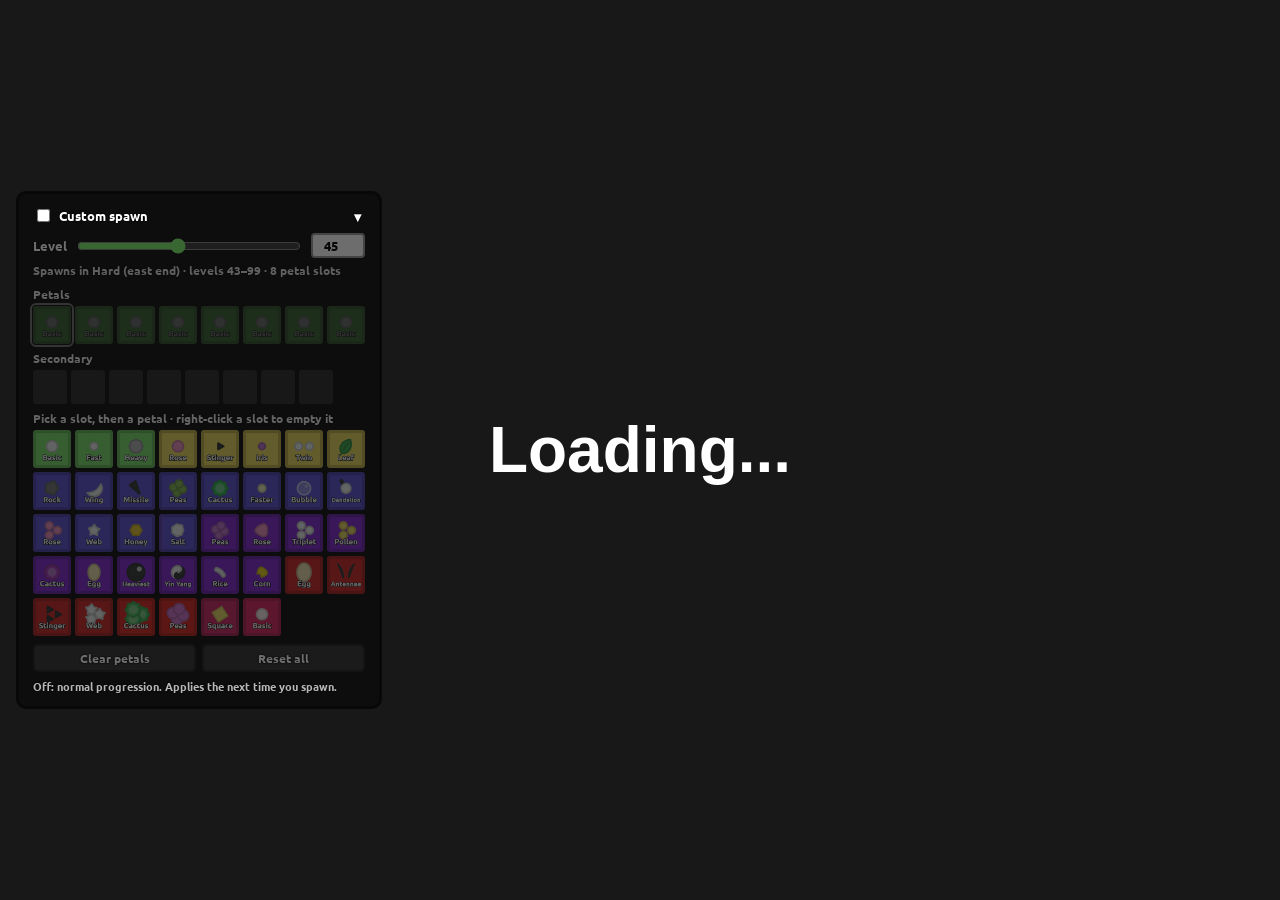
<file: florr-local/static.florr.io/old/index.html>
<!DOCTYPE html>
<html>
<head>
<title>florr.io</title>
<meta name="application-name" content="florr.io">
<meta name="description" content="Fight other flowers for garden dominance">
<meta name="msapplication-TileColor" content="#181818">
<meta name="theme-color" content="#181818">
<style>
body {
	background-color: #181818;
}
</style>
<link rel="apple-touch-icon" sizes="180x180" href="apple-touch-icon.png">
<link rel="icon" type="image/png" href="favicon-32x32.png" sizes="32x32">
<link rel="icon" type="image/png" href="favicon-16x16.png" sizes="16x16">
<meta name="apple-mobile-web-app-capable" content="yes" />
<meta name="apple-mobile-web-app-status-bar-style" content="black-translucent">
<meta name="viewport" content="user-scalable=no, width=device-width, height=device-height, initial-scale=1, shrink-to-fit=no, viewport-fit=cover">
<link rel="manifest" href="manifest.json">
<style>

html, body, #canvas {
	border: 0;
	margin: 0;
	padding: 0;
	overflow: hidden;
}

a, a:visited {
	color: #3333FF;
	text-decoration: none
}

a:hover {
	color: #6666FF;
}

#status-container {
	color: #FFFFFF;
	position: absolute;
	top: 50%;
	left: 50%;
	transform: translate(-50%, -50%);
	font-size: 48pt;
	font-family: sans-serif;
	font-weight: bold;
	cursor: default;
	text-align: center;
}

#status-container small {
	font-size: 50%;
}

#canvas {
	position: absolute;
	top: 0;
	left: 0;
	right: 0;
	bottom: 0;
	width: 100%;
	height: 100%;
	cursor: default;
}

#canvasOverlay {
	position: absolute;
	top: 0;
	left: 0;
	right: 0;
	bottom: 0;
	width: 100%;
	height: 100%;
	pointer-events: none;
}

#textInputContainer {
	display: none;
	position: absolute;
}

#textInput {
	background-color: transparent;
	font-family: 'Ubuntu';
	padding: 0;
	border: 0;
	outline: none;
}

</style>
</head>
<body>

<link href='https://fonts.googleapis.com/css?family=Ubuntu:700' rel='stylesheet' type='text/css'>
<div id="status-container">
	<span id="loading">Loading...</span>
	<span id="unsupported" style="display: none;">
		Your browser isn't supported<br />
		<small>
			try <a href="//chrome.google.com">Google Chrome</a> or <a href="https://www.mozilla.org/en-US/firefox/">Firefox</a><br />
		</small>
	</span>
	<span id="errorDialog" style="display: none;">
		Error<br />
		<small>
			Uninstall any scripts you may have,<br />as they might be interfering with the game<br />
		</small>
	</span>
</div>

<canvas id="canvas" width="800" height="800" style="display: none;" oncontextmenu="return false;"></canvas>

<div style="font-family:'Ubuntu'">&nbsp;</div>
<div id="textInputContainer"><input id="textInput" /></div>

<script>
/* ==== PROTOCOL CAPTURE HARNESS (Phase 1, removable) ====================
 * Passively taps the worker channel from the PAGE side only. Does NOT touch
 * the worker's own message handling, so it cannot break the connection.
 *   C2S = worker.postMessage(...) calls the game makes  (funcName sp_server_send = input)
 *   S2C = 'message' events from the worker              (data = server world updates)
 *
 * In DevTools console:
 *   __proto.count()       -> packets captured so far
 *   __proto.summary()     -> counts grouped by direction / funcName / length
 *   copy(__proto.dump())  -> full JSON capture to clipboard (save as capture1.json)
 *   __proto.mark(label)   -> insert a labeled marker into the log
 *   __proto.save(label)   -> POST the log to serve.js -> captures/<label>.json
 *   __proto.clear()       -> reset
 * Mouse/keyboard events are also logged (dir "IN") for correlation.
 * ====================================================================== */
(function(){
  var log = [];
  var seq = 0;
  function toU8(x){
    if(!x) return null;
    if(x instanceof Uint8Array) return x;
    if(x instanceof ArrayBuffer) return new Uint8Array(x);
    if(x.buffer instanceof ArrayBuffer) return new Uint8Array(x.buffer, x.byteOffset||0, x.byteLength);
    return null;
  }
  function hex(u8){
    if(!u8 || !u8.length) return "";
    var s="", n=u8.length;
    for(var i=0;i<n;i++){ var h=u8[i].toString(16); s+=(h.length<2?"0":"")+h; }
    return s;
  }
  function record(dir, name, u8, extra){
    var r = { seq: seq++, t: performance.now(), dir: dir, name: name||"",
              len: u8?u8.length:0, hex: hex(u8) };
    if(extra) for(var k in extra) r[k] = extra[k];
    log.push(r);
  }
  // Input events (dir "IN") so captures can be correlated with mouse/keyboard
  // actions. mousemove is throttled to one record per 50ms.
  var lastMove = 0;
  function inputRec(name, extra){ record("IN", name, null, extra); }
  window.addEventListener("keydown", function(e){ if(!e.repeat) inputRec("keydown", {key:e.key, code:e.code}); }, true);
  window.addEventListener("keyup", function(e){ inputRec("keyup", {key:e.key, code:e.code}); }, true);
  window.addEventListener("mousedown", function(e){ inputRec("mousedown", {button:e.button, x:e.clientX, y:e.clientY}); }, true);
  window.addEventListener("mouseup", function(e){ inputRec("mouseup", {button:e.button, x:e.clientX, y:e.clientY}); }, true);
  window.addEventListener("mousemove", function(e){
    var now = performance.now(); if(now - lastMove < 50) return; lastMove = now;
    inputRec("mousemove", {x:e.clientX, y:e.clientY, w:innerWidth, h:innerHeight});
  }, true);
  var diag = { post:0, onmsgSet:0, addEvt:0, s2c:0, c2s:0 };
  window.__proto = {
    log: log,
    diag: diag,
    count: function(){ return log.length; },
    clear: function(){ log.length=0; seq=0; return "cleared"; },
    dump: function(){ return JSON.stringify(log); },
    // Annotate the log, e.g. __proto.mark("kbd: hold W").
    mark: function(label){ record("MARK", label, null); return label; },
    // POST the capture to serve.js, which writes captures/<label>.json.
    save: function(label){
      return fetch("/__capture?label=" + encodeURIComponent(label), { method: "POST", body: JSON.stringify(log) })
        .then(function(r){ return r.text(); });
    },
    summary: function(){
      var by={}; log.forEach(function(r){
        var k=r.dir+" "+r.name+" len="+r.len; by[k]=(by[k]||0)+1;
      }); return by;
    }
  };

  // Patch Worker.prototype methods directly so we catch EVERY worker no matter
  // how it's constructed (blob URL, saved constructor ref, etc.).
  var WP = window.Worker && window.Worker.prototype;
  console.log("[proto] harness install, Worker present:", !!WP);
  if(WP){
    // C2S: every postMessage the page sends into a worker.
    var origPost = WP.postMessage;
    WP.postMessage = function(msg, transfer){
      try {
        diag.post++;
        if(diag.post <= 3) console.log("[proto] postMessage seen, keys:", msg && typeof msg === "object" ? Object.keys(msg) : typeof msg);
        if(msg && msg.funcName){ diag.c2s++; record("C2S", msg.funcName, toU8(msg.data), {cb: msg.callbackId}); }
      } catch(e){ console.warn("[proto] post hook err", e); }
      return origPost.apply(this, arguments);
    };
    // S2C via addEventListener("message", ...).
    var origAdd = WP.addEventListener;
    WP.addEventListener = function(type, fn, opts){
      if(type === "message" && typeof fn === "function"){
        diag.addEvt++;
        var wrapped = function(ev){
          try { var d=ev.data; if(d && d.data && !d.target){ diag.s2c++; record("S2C","response",toU8(d.data), {cb: d.callbackId, fin: !!d.finalResponse}); } } catch(e){}
          return fn.apply(this, arguments);
        };
        return origAdd.call(this, type, wrapped, opts);
      }
      return origAdd.apply(this, arguments);
    };
    // S2C via onmessage = ... (this is what the florr client actually uses).
    var onmsgDesc = Object.getOwnPropertyDescriptor(WP, "onmessage");
    console.log("[proto] onmessage descriptor:", onmsgDesc ? Object.keys(onmsgDesc) : "none",
                onmsgDesc && onmsgDesc.set ? "has-setter" : "no-setter");
    if(onmsgDesc && onmsgDesc.configurable && onmsgDesc.set){
      Object.defineProperty(WP, "onmessage", {
        configurable: true, enumerable: onmsgDesc.enumerable,
        get: onmsgDesc.get,
        set: function(fn){
          diag.onmsgSet++;
          if(diag.onmsgSet <= 3) console.log("[proto] onmessage assigned on a worker");
          if(typeof fn === "function"){
            var wrapped = function(ev){
              try { var d=ev.data; if(d && d.data && !d.target){ diag.s2c++; record("S2C","response",toU8(d.data), {cb: d.callbackId, fin: !!d.finalResponse}); } } catch(e){}
              return fn.apply(this, arguments);
            };
            onmsgDesc.set.call(this, wrapped);
          } else {
            onmsgDesc.set.call(this, fn);
          }
        }
      });
    }
  }
})();

/* ==== MULTIPLAYER TUNNEL ==================================================
 * With ?mp in the URL, the sp_server worker is replaced by a WebSocket to
 * server/index.js (/ws), which runs the server side. ?mp=host:port targets
 * another server. Without ?mp the original local worker is used.
 * Wire format matches server/index.js. Dropped connections resume the same
 * player via a session token (the server holds it for 45 s). The title screen's
 * spawn menu (spawn-menu.js) sends its loadout as func 5.
 * ====================================================================== */
(function(){
  var mp = new URL(window.location).searchParams.get("mp");
  if(mp === null) return;
  var host = mp || window.location.host;
  // client.wasm refuses to start on unknown hostnames (site lock); present as
  // localhost, which selects the sp_server worker path tunnelled below.
  window.__florrHostname = "localhost";
  var FUNCS = { sp_server_init:0, sp_server_send:1, sp_server_flush:2, sp_server_think:3 };
  var RealWorker = window.Worker;

  var WS_BASE = (location.protocol === "https:" ? "wss://" : "ws://") + host + "/ws";
  var SESSION_CB = -2;            // server -> page: session token (see server/index.js)
  var ALIVE_CB = -3;              // server -> page: player has a flower (1) or not (0)
  var OPTIONS_CB = -4;            // server -> page: room options JSON, e.g. {spawnMenu}
  var KEEPALIVE_MS = 5000;        // page -> server: func 4, keeps hidden tabs alive
  var GIVE_UP_MS = 40000;         // server holds a dropped player for 45 s
  var CLOSE_UNKNOWN_SESSION = 4000;

  // Small "Reconnecting..." banner; the game canvas keeps its last frame meanwhile.
  var banner = null;
  function showBanner(text){
    if(!banner){
      banner = document.createElement("div");
      banner.style.cssText = "position:fixed;top:12px;left:50%;transform:translateX(-50%);z-index:9999;" +
        "background:rgba(0,0,0,.65);color:#fff;font:bold 16px Ubuntu,sans-serif;padding:8px 16px;border-radius:6px;pointer-events:none";
      document.body.appendChild(banner);
    }
    banner.textContent = text;
    banner.style.display = text ? "block" : "none";
  }

  // Same postMessage/onmessage interface as the sp_server worker, over a WebSocket.
  // If the socket drops, reconnect with the session token and resume the same
  // player; if the session is gone, reload the page to join fresh.
  function TunnelWorker(url){
    var self = this;
    this.onmessage = null;
    this.onerror = null;
    this._queue = [];          // outgoing frames before the first open
    this._session = null;
    this._closedByGame = false;
    this._offlineSince = 0;
    this._retryMs = 500;
    this._loadout = null;      // last spawn menu frame (func 5)
    this._connect();
    this._keepalive = setInterval(function(){
      if(self._ws && self._ws.readyState === 1) self._ws.send(new Uint8Array([4, 0, 0, 0, 0]));
    }, KEEPALIVE_MS);
  }
  TunnelWorker.prototype._connect = function(){
    var self = this;
    var ws = this._ws = new WebSocket(WS_BASE + (this._session ? "?session=" + this._session : ""));
    ws.binaryType = "arraybuffer";
    ws.onopen = function(){
      if(self._offlineSince){ console.log("[mp] reconnected"); showBanner(""); }
      self._offlineSince = 0;
      self._retryMs = 500;
      if(self._queue){ self._queue.forEach(function(b){ ws.send(b); }); self._queue = null; }
      if(self._loadout) ws.send(self._loadout); // (re)send the spawn menu's choice
    };
    ws.onmessage = function(ev){
      var v = new DataView(ev.data);
      var cb = v.getInt32(0, true);
      if(cb === SESSION_CB){
        self._session = new TextDecoder().decode(new Uint8Array(ev.data, 5));
        return;
      }
      if(cb === OPTIONS_CB){
        window.dispatchEvent(new CustomEvent("florr-options", { detail: JSON.parse(new TextDecoder().decode(new Uint8Array(ev.data, 5))) }));
        return;
      }
      if(cb === ALIVE_CB){
        window.dispatchEvent(new CustomEvent("florr-alive", { detail: new Uint8Array(ev.data)[5] === 1 }));
        return;
      }
      var data = ev.data.byteLength > 5 ? new Uint8Array(ev.data, 5) : 0;
      if(self.onmessage) self.onmessage({ data: { callbackId: cb, finalResponse: v.getUint8(4) === 1, data: data } });
    };
    ws.onclose = function(ev){
      if(self._ws !== ws || self._closedByGame) return;
      if(ev.code === CLOSE_UNKNOWN_SESSION || !self._session){
        console.warn("[mp] session ended; reloading to rejoin");
        showBanner("Rejoining...");
        setTimeout(function(){ location.reload(); }, 500);
        return;
      }
      if(!self._offlineSince) self._offlineSince = Date.now();
      if(Date.now() - self._offlineSince > GIVE_UP_MS){ location.reload(); return; }
      console.warn("[mp] connection lost; reconnecting");
      showBanner("Reconnecting...");
      setTimeout(function(){ self._connect(); }, self._retryMs);
      self._retryMs = Math.min(self._retryMs * 2, 4000);
    };
  };
  TunnelWorker.prototype.postMessage = function(msg){
    var payload = msg.data ? new Uint8Array(msg.data.buffer || msg.data, msg.data.byteOffset || 0, msg.data.byteLength || msg.data.length) : null;
    var len = payload ? payload.length : 0;
    var b = new Uint8Array(5 + len);
    b[0] = FUNCS[msg.funcName];
    new DataView(b.buffer).setInt32(1, msg.callbackId, true);
    if(payload) b.set(payload, 5);
    if(this._queue) this._queue.push(b);
    else if(this._ws.readyState === 1) this._ws.send(b);
    // While reconnecting, calls are dropped: flushes repeat every frame, and the
    // server ignores missing input counters.
  };
  // Spawn menu choice (JSON string, see loadout.js); kept and resent on reconnect.
  TunnelWorker.prototype.sendLoadout = function(json){
    var bytes = new TextEncoder().encode(json);
    var b = new Uint8Array(5 + bytes.length);
    b[0] = 5;
    b.set(bytes, 5);
    this._loadout = b;
    if(!this._queue && this._ws.readyState === 1) this._ws.send(b);
  };
  TunnelWorker.prototype.terminate = function(){
    this._closedByGame = true;
    clearInterval(this._keepalive);
    this._ws.close();
  };
  TunnelWorker.prototype.addEventListener = function(type, fn){ if(type === "message") this.onmessage = fn; };

  window.Worker = function(url, opts){
    if(String(url).indexOf("sp_server") >= 0){
      console.log("[mp] tunnelling " + url + " to ws://" + host + "/ws");
      return new TunnelWorker(url);
    }
    return new RealWorker(url, opts);
  };
  window.Worker.prototype = RealWorker.prototype;
})();

</script>
<script src="loadout.js"></script>
<script src="spawn-menu.js"></script>
<script>
window["Module"] = window["Module"] || {};
Module.canvas = document.getElementById("canvas");

function isBrowserSupported(){
	var canvas = document.createElement("canvas");
	if(!canvas || !canvas.getContext) return false;
	
	//var gl = canvas.getContext("webgl2") || canvas.getContext("experimental-webgl2");
	//if(!gl) return false;
	
	//if(!window["URL"] || !URL.createObjectURL) return false;
	
	return true;
}

(function(window, document){
	if(!isBrowserSupported()){
		document.getElementById("loading").style.display = "none";
		document.getElementById("unsupported").style.display = "block";
		document.getElementById("errorDialog").style.display = "none";
		return;
	}
	
	if(window.top != window.self){
		document.getElementById("loading").innerText = "Please visit florr.io directly";
		window.top.location = "https://florr.io/";
		return;
	}
	
	// Remove "cp6_version" from url, used during updates to skip cache
	var url = new URL(window.location);
	if(url.searchParams.get("cp6_version")){
		url.searchParams.delete("cp6_version");
		window.history.replaceState({}, document.title, url);
	}
	
	document.getElementById("canvas").style.display = "block";
	
	var gameScript = document.createElement('script');
	gameScript.async = true;
	gameScript.type = 'text/javascript';
	// Loading errors can happen shortly after an update if the file isn't quite ready at static storage when servers are up
	// Better to just try again instead of hanging. It's still really bad and shouldn't happen though.
	gameScript.onerror = function(){ setTimeout(function(){ window.location.reload(true); }, 500); };
	gameScript.onload = function(){};
	gameScript.src = "client.js";
	var node = document.getElementsByTagName('script')[0];
	node.parentNode.insertBefore(gameScript, node);
})(window, document);
</script>

<!-- Cloudflare RUM challenge + insights beacon removed for local/LAN serving (they call static.florr.io and error out) -->
</body>
</html>
</file>
